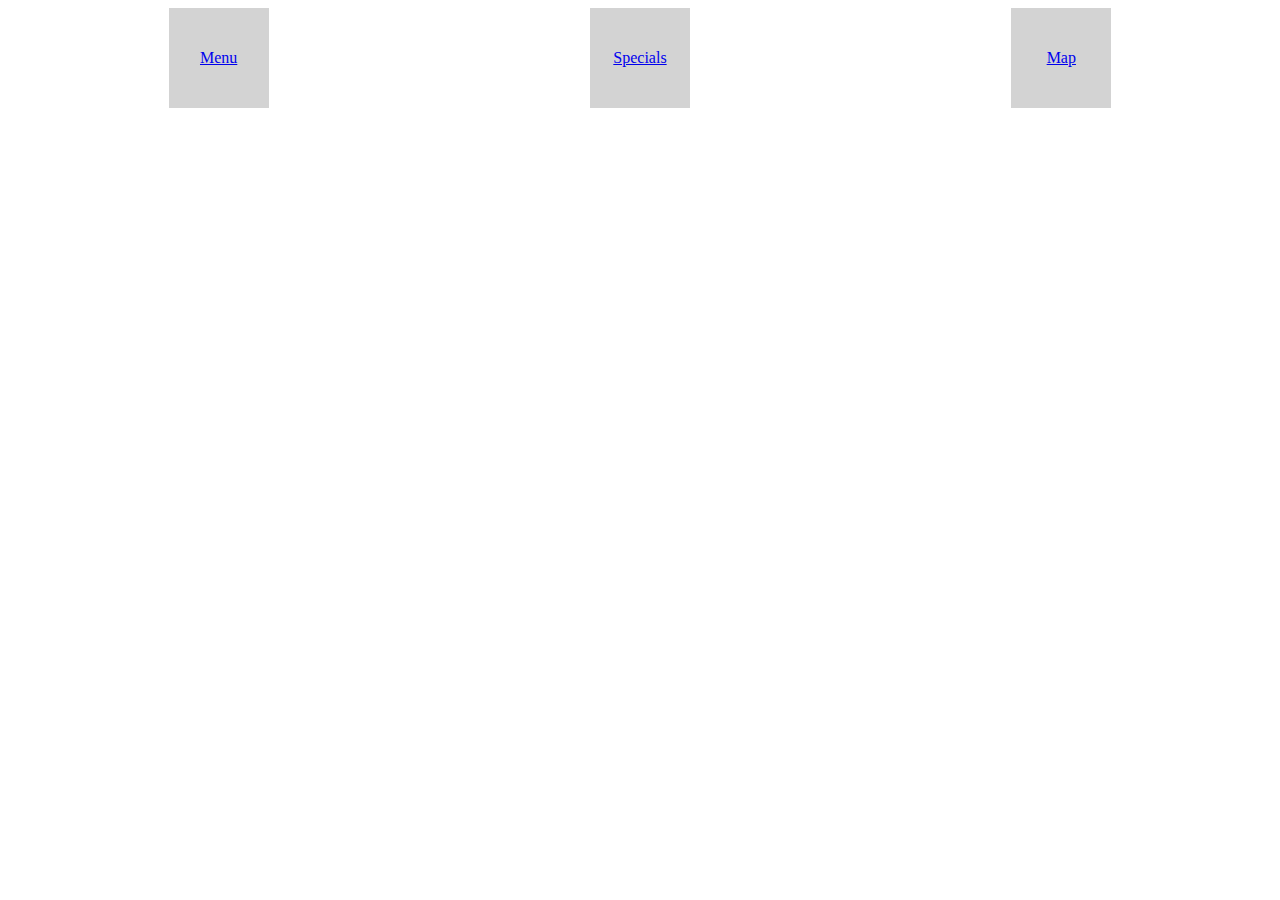
<file: index.html>
<!DOCTYPE html>
<html lang="en">
<head>
    <meta charset="UTF-8">
    <meta name="viewport" content="width=device-width, initial-scale=1.0">
    <title>Restaurant Web App</title>
    <link rel="stylesheet" href="styles.css">
</head>
<body>
    <div class="tiles">
        <a href="menu.html" class="tile">Menu</a>
        <a href="#" id="specials-tile" class="tile">Specials</a>
        <a href="map.html" class="tile">Map</a>
    </div>

    <script src="script.js"></script>
</body>
</html>
</file>
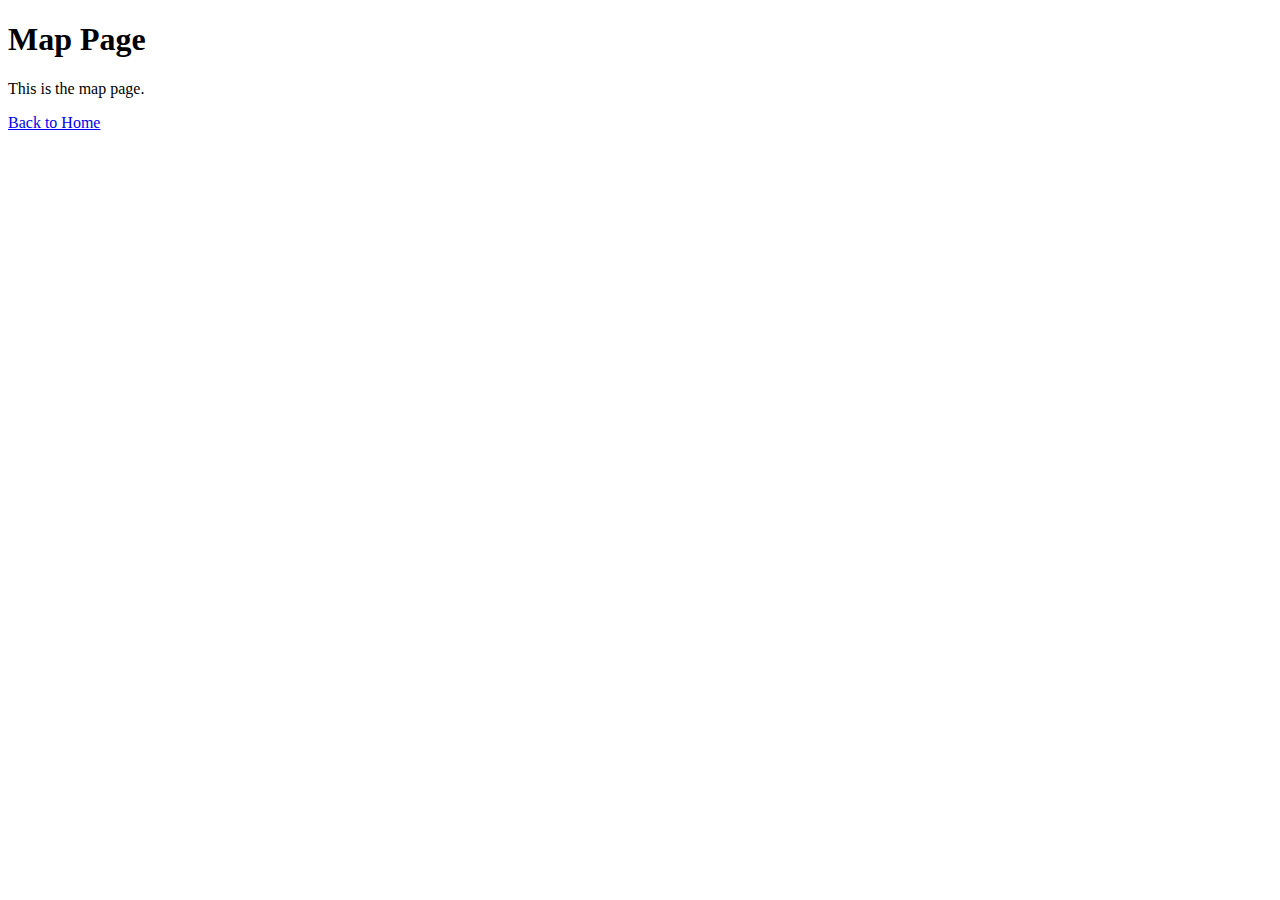
<file: map.html>
<!DOCTYPE html>
<html lang="en">
<head>
    <meta charset="UTF-8">
    <meta name="viewport" content="width=device-width, initial-scale=1.0">
    <title>Map</title>
    <link rel="stylesheet" href="styles.css">
</head>
<body>
    <h1>Map Page</h1>
    <p>This is the map page.</p>
    
    <!-- Add map content here -->
    <div id="map">
        <!-- Map content goes here -->
    </div>
    
    <a href="index.html">Back to Home</a>
</body>
</html>
</file>
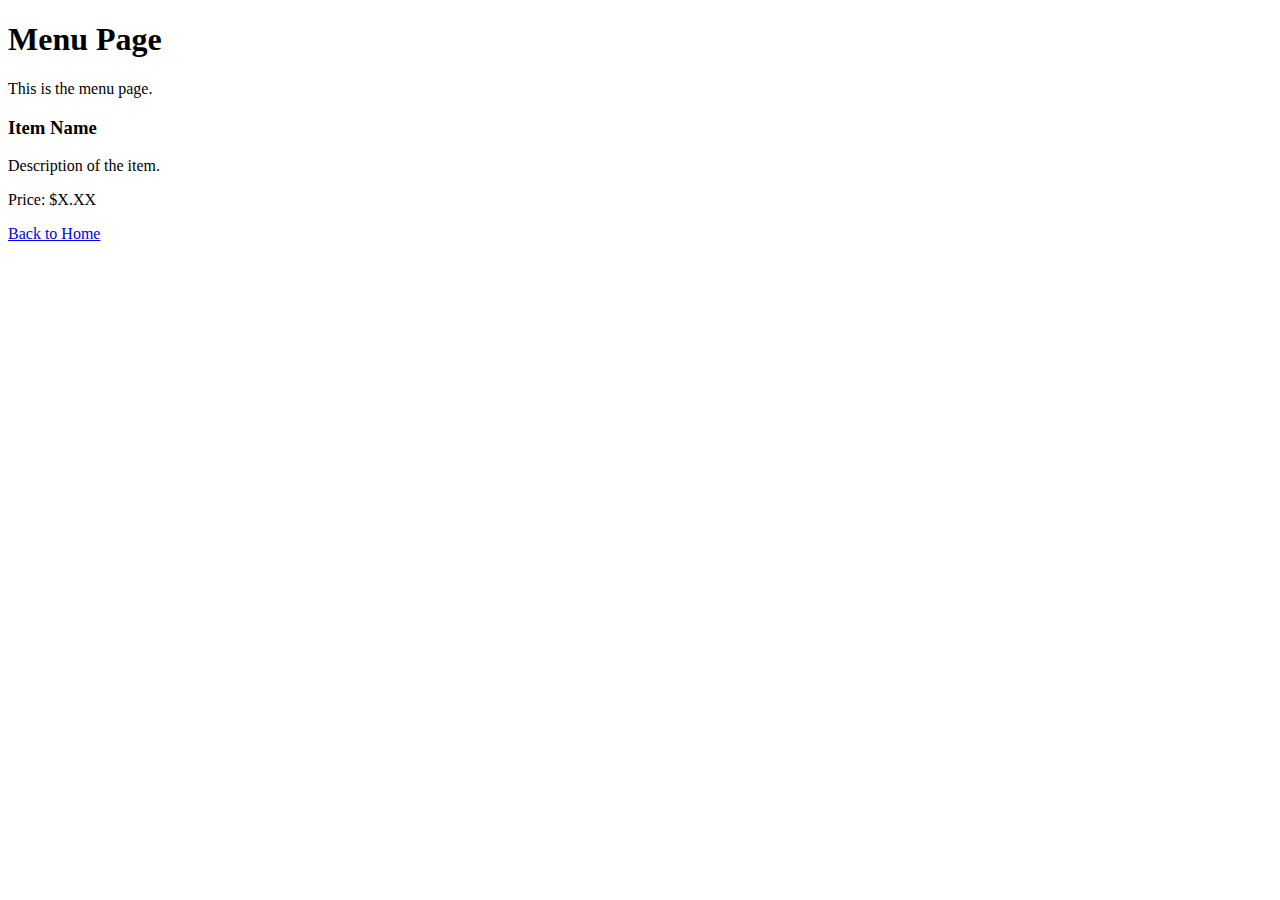
<file: menu.html>
<!DOCTYPE html>
<html lang="en">
<head>
    <meta charset="UTF-8">
    <meta name="viewport" content="width=device-width, initial-scale=1.0">
    <title>Menu</title>
    <link rel="stylesheet" href="styles.css">
</head>
<body>
    <h1>Menu Page</h1>
    <p>This is the menu page.</p>
    
    <!-- Add menu items here based on the category -->
    <div id="menu-items">
        <!-- Example menu item -->
        <div class="menu-item">
            <h3>Item Name</h3>
            <p>Description of the item.</p>
            <p>Price: $X.XX</p>
        </div>
    </div>
    
    <a href="index.html">Back to Home</a>
</body>
</html>
</file>
<file: styles.css>
.tiles {
    display: flex;
    justify-content: space-around;
}

.tile {
    width: 100px;
    height: 100px;
    background-color: lightgray;
    display: flex;
    justify-content: center;
    align-items: center;
    cursor: pointer;
}

.tile:hover {
    background-color: gray;
}
</file>
